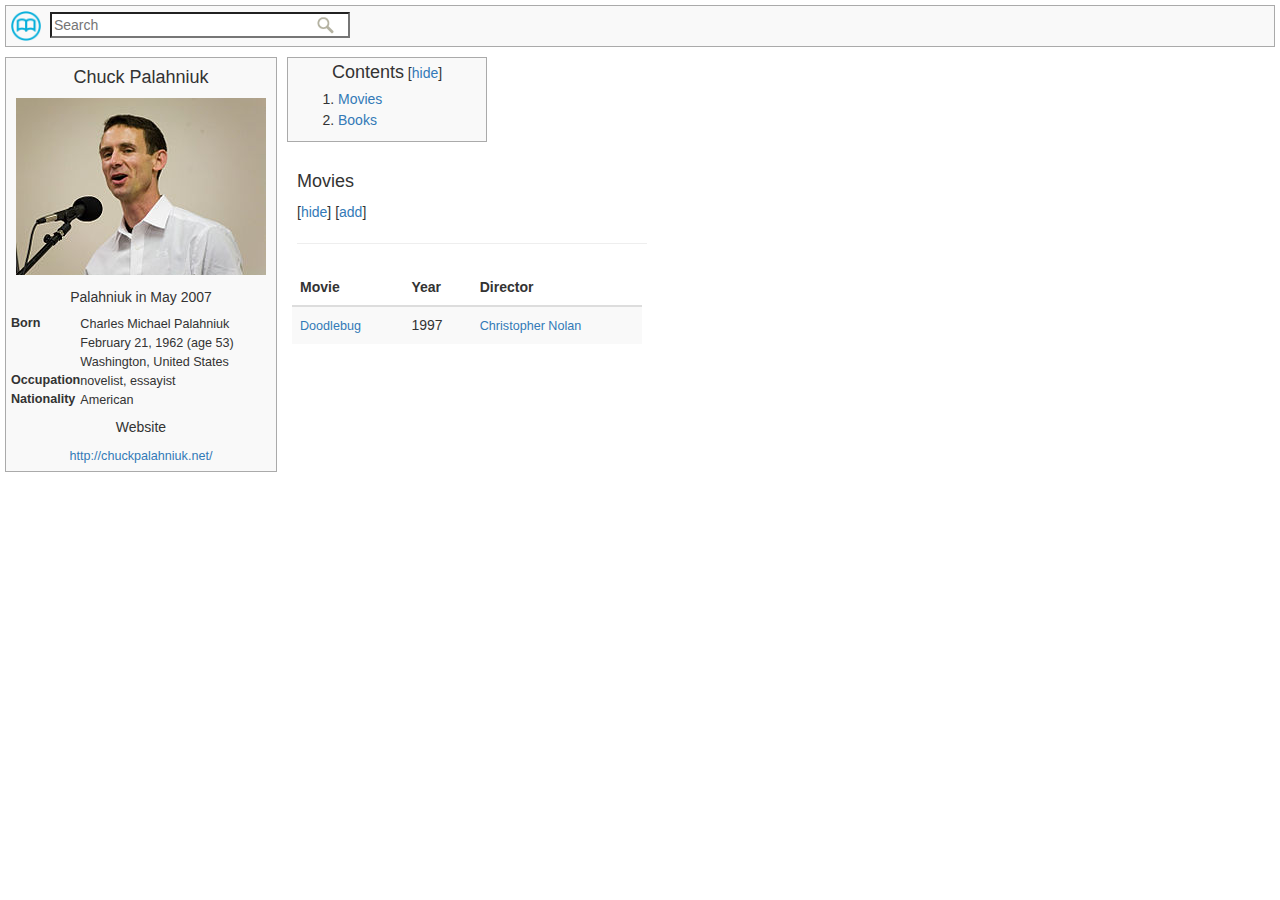
<file: mockup.html>
<!DOCTYPE html>
<html>
<head>
	<title>Profile Mockup</title>
	<link rel="stylesheet" type="text/css" href="css/mockup.css">
	<script type="text/javascript" src="delete_later/jquery.js"></script>
	<script type="text/javascript" src="js/mockup.js"></script>
	<!-- Latest compiled and minified CSS -->
	<link rel="stylesheet" href="delete_later/bootstrap.min.css">

	<!-- Optional theme -->
	<link rel="stylesheet" href="delete_later/bootstrap-theme.min.css">

	<!-- Latest compiled and minified JavaScript -->
	<script src="delete_later/bootstrap.min.js"></script>
</head>
<body>
	<header>
		<img class="logo" src="img/logo.png">
		<input class="search" type="search" name="search" placeholder="Search" title="Wiki Search [alt-shift-f]">
	</header>

	<section class="profile center">
		<h4>Chuck Palahniuk</h4>
		<img src="img/palahniuk.jpg">
		<h5>Palahniuk in May 2007</h5>
		<table>
			<tr>
				<th>Born</th>
				<td>Charles Michael Palahniuk
					<br> 
					February 21, 1962 (age 53)
					<br> 
					Washington, United States
				</td>		
			</tr>
			<tr>
				<th>Occupation</th>
				<td>novelist, essayist</td>		
			</tr>
			<tr>
				<th>Nationality</th>
				<td>American</td>		
			</tr>
		</table>
		<h5>Website</h5>
		<a href="http://chuckpalahniuk.net/">http://chuckpalahniuk.net/</a>
	</section>

	<aside class="profile_info">
		<section class="contents">
			<div class="contents_title center">
				<h4>Contents</h4>
				<span class="toggle">[<a href="#" id="toggle_content">hide</a>]</span>
			</div>
			<ol id="content_list">
				<li><a href="#movies">Movies</a></li>
				<li><a href="#books">Books</a></li>
			</ol>
		</section>
			<section class="movies_table">
				
				<div class="movies">
					<h4>Movies</h4>
					<span class="toggle">[<a href="#" id="toggle_movies">hide</a>]</span>
					<span class="toggle">[<a href="#" id="add_movie">add</a>]</span>
					<hr>
				</div>

				<div id="new_moview" class="new_moview">
  					<input id="m_url"type="url" id="movie_url" placeholder="Movie wiki URL" ><br>
  					<input id="m_year"type="number" placeholder="Year"><br>
  					<input id="d_url" type="url" id="director_url" placeholder="Director wiki URL"><br>
  					<button id="add" type="button" class="btn btn-success">Add</button>
				</div>

				<table id="m_table"class="table table-striped">
					<thead>
						<tr>
							<th>Movie</th>
							<th>Year</th>
							<th>Director</th>
						</tr>
					</thead>
					<tbody>
						<tr>
							<td><a href="https://en.wikipedia.org/wiki/Doodlebug_(film)" target="_blank">Doodlebug</a>
							</td>
							<td>1997</td>
							<td><a href="https://en.wikipedia.org/wiki/Christopher_Nolan" target="_blank">Christopher Nolan</a>
							</td>
						</tr>
					</tbody>
				</table>

			</section>
		</aside>
</body>
</html>
</file>
<file: css/mockup.css>
header {
	border: 1px solid #aaa;
	background-color: #f9f9f9;
	margin: 5px;
}

h1, h2, h3, h4, h5, h6 {
   font-family: sans-serif;
   font-weight: bold;
}

a {
	background: none;
	color: #0645ad;
	text-decoration: none;
}

ul {
    list-style-type: disk;
}

.center {
	text-align: center;
}

.profile {
	font-family: sans-serif;
	border: 1px solid #aaa;
    padding: 5px;
    background-color: #f9f9f9;
    float: left;
    margin: 5px;
}

.profile h4, h5, img {
	margin: 5px;
}

.profile th {
	vertical-align: top;
    text-align: left;
    font-size: 90%;
}

.profile td, a {
    line-height: 1.5em;
    text-align: left;
    font-size: 0.9em;
}

.profile_info {
	float: left;
}

.contents {
	border: 1px solid #aaa;
	background-color: #f9f9f9;
	padding: 5px;
	margin: 5px;
	float: left;
	width: 200px;
}

.contents a {
	font-size: 1em;
}

.category_container {
	margin: 5px;
	clear: both;
	float: left;
	width: 350px;
}

.logo {
	position: relative;
	width: 30px;
	height: 30px;
}

.search {
	position: relative;
	width: 300px;
	background-image: url("../img/search.png");
	background-repeat: no-repeat;
	background-position: right center;
	background-position: 96% 45%;
	outline: 0;
}

.category {
	border: 1px solid #aaa;
	border-spacing: 3px;
	-webkit-border-horizontal-spacing: 3px;
    -webkit-border-vertical-spacing: 3px;
    padding: 5px;
    margin: 5px;
}

.category a {
	font-size: 1em;
}

.contents_title h4 {
	display: inline;
}

.categories_title h3 {
	display: inline;
	font-size: 1em;
}

.category h4 {
	display: inline;
}

.contents ol {
	margin: 5px;
}

.category ul {
	margin: 5px;
}

.movies_table {
	margin: 10px;
	clear: both;
	float: left;
	width: 350px;
}

.new_moview {
	display: none;
	clear: both;
	border: 1px solid #aaa;
	background-color: #f9f9f9;
    padding: 10px 40px; 
    background-color: #f9f9f9;
    width: 310px;
}

.new_moview input {
	width: 300px;
	position: relative;
	right: 35px;
	margin-top: 2px;
}

.new_moview button {
	position: relative;
	margin:5px;
	left: 210px;
}

.movies {
	display: inline;
	margin: 5px;
	clear: both;
	float: left;
	width: 350px;
}

.movies a {
	font-size: 1em;
	clear: both;
	display: inline;
}
</file>
